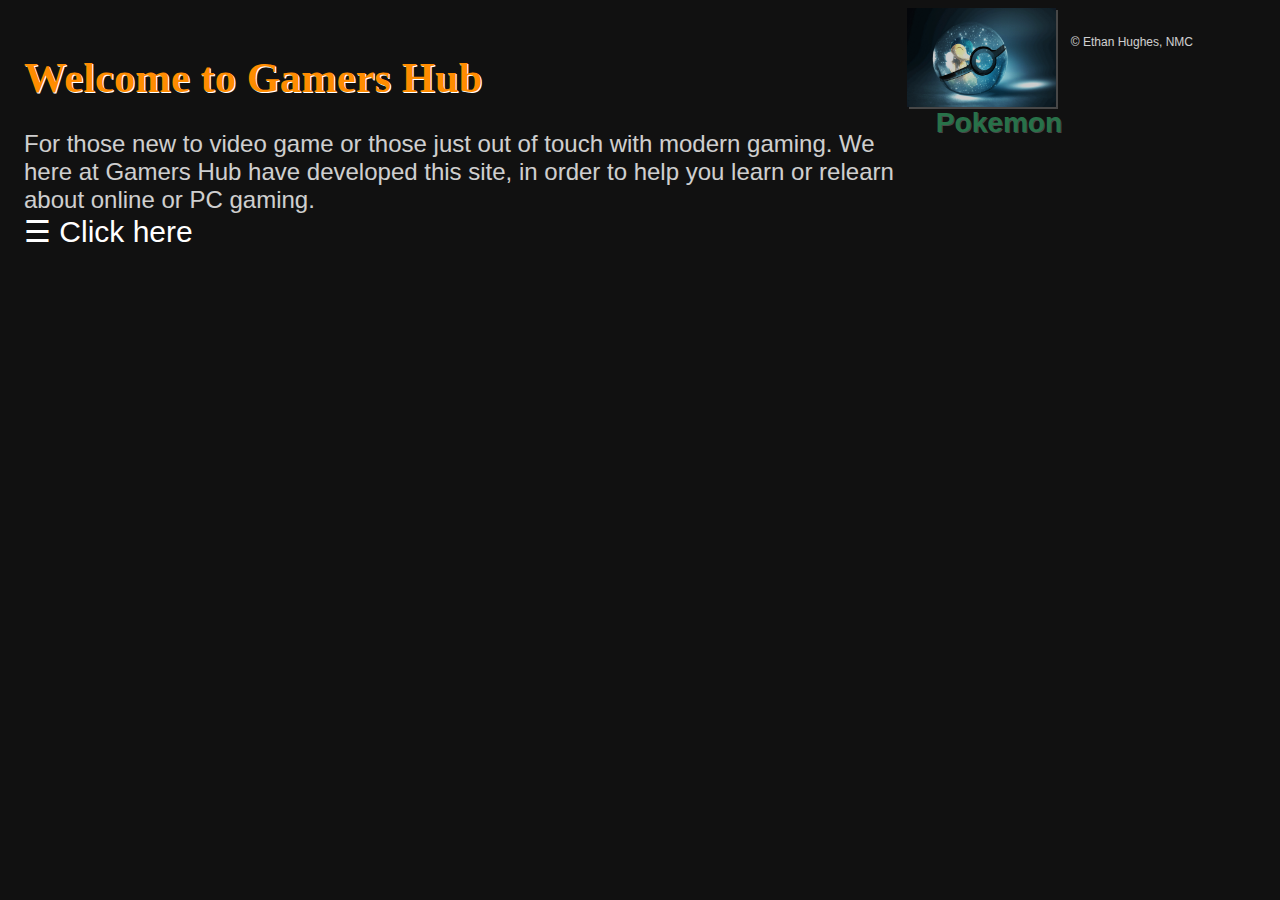
<file: finalproject/index.html>
<!DOCTYPE html>
<html>
<head>
<meta name="viewport" content="width=device-width, initial-scale=1.0">
<link rel="stylesheet" href="css/index.css" media="all"/>
<link rel="stylesheet" href="css/print.css" media="print"/>
<title>Gamers Hub</title>
<style>
body {
    font-family:"Gill Sans", "Gill Sans MT", Calibri, "Trebuchet MS", sans-serif;
    display:flex;
    justify-content:space-between;

}
div{
    flex:1;
}
nav{
    flex:1;
}
.sidenav {
    height: 100%;
    width: 0;
    position: fixed;
    z-index: 1;
    top: 0;
    left: 0;
    background-color: #111;
    overflow-x: hidden;
    transition: 0.5s;
    padding-top: 60px;
}

.sidenav a {
    padding: 8px 8px 8px 32px;
    text-decoration: none;
    font-size: 25px;
    color: #818181;
    display: block;
    transition: 0.3s;
}

.sidenav a:hover {
    color: #f1f1f1;
}

.sidenav .closebtn {
    position: absolute;
    top: 0;
    right: 25px;
    font-size: 36px;
    margin-left: 50px;
}

#main {
    transition: margin-left .5s;
    padding: 16px;
}
</style>
</head>
<body>

<nav id="mySidenav" class="sidenav">
    <a href="javascript:void(0)" class="closebtn" onclick="closeNav()">&times;</a>
    <a href="Online Games.html">Online Games</a>
    <a href="PGDA.html">Popular Gaming Desktop apps</a>
    <a href="PCAFG.html">Popular Communication apps for Gamers</a>
    <a href="About Us.html">About Us</a>
</nav>

<div id="main">
    <article>
    <h1>Welcome to Gamers Hub</h1>
    <section>
    For those new to video game or those just out of touch with modern gaming.
    We here at Gamers Hub have developed this site, in order to help you learn 
    or relearn about online or PC gaming.
    </section>
    <span style="font-size:30px;cursor:pointer" onclick="openNav()">&#9776; Click here</span>
    </article>
</div>


<script>
function openNav() {
    document.getElementById("mySidenav").style.width = "250px";
}

function closeNav() {
    document.getElementById("mySidenav").style.width = "0";
}
</script>
<header>
        <img src="media/Pokeball.jpg" style="float:right; max-width:149px;" alt="Pokeball">
        <h3>Pokemon</h3>
</header>
<footer> <p>&copy; Ethan Hughes, NMC</p></footer>
</body>
</html>
</file>
<file: finalproject/css/index.css>
* {
    box-sizing: border-box;
}
.row::after {
    content: "";
    clear: both;
    display: table;
}
body {
	font-family:"Lucida Sans", "Lucida Sans Regular", "Lucida Grande", "Lucida Sans Unicode", Geneva, Verdana, sans-serif;
	font-size:1.5em;
    background:tan;
    color:white;
}
nav {
	width:100%;
	height:auto;
    background-color:linen;
    text-align:left;
    clear:both;
    float:left;  
}
nav a {
    text-decoration:none;
}
nav ul li {
	list-style:none;
	margin-left:-35px;
	border-bottom:gray 2px solid;
	border-left:gray 2px solid;
}
nav ul li a:link, nav ul li a:visited {
    display:block;
    background-color:white;
    color:black;
   	text-decoration:none;
}
nav ul li a:hover, nav ul li a:active{
    display:block;
    background-color:black;
    color:white;
}
a:link, a:visited, a:hover,a:active{
	color:mediumseagreen;
	text-shadow:1px 1px black;
}
h1{
    color:darkorange;
    text-shadow:1px 1px white;
    font-family:'Times New Roman', Times, serif;
    font-size: 32pt;
    text-decoration:bold;
}
h2{
    color:darkorange;
    text-shadow:1px 1px white;
    font-size: 24pt;
    text-decoration:underline;
}
/* latin-ext */
@font-face {
    font-family: 'Racing Sans One';
    font-style: normal;
    font-weight: 400;
    src: local('Racing Sans One'), local('RacingSansOne-Regular'), url(https://fonts.gstatic.com/s/racingsansone/v6/sykr-yRtm7EvTrXNxkv5jfKKyDCAJnDnapI.woff2) format('woff2');
    unicode-range: U+0100-024F, U+0259, U+1E00-1EFF, U+2020, U+20A0-20AB, U+20AD-20CF, U+2113, U+2C60-2C7F, U+A720-A7FF;
}
/* latin */
@font-face {
    font-family: 'Racing Sans One';
    font-style: normal;
    font-weight: 400;
    src: local('Racing Sans One'), local('RacingSansOne-Regular'), url(https://fonts.gstatic.com/s/racingsansone/v6/sykr-yRtm7EvTrXNxkv5jfKKyDCAKHDn.woff2) format('woff2');
    unicode-range: U+0000-00FF, U+0131, U+0152-0153, U+02BB-02BC, U+02C6, U+02DA, U+02DC, U+2000-206F, U+2074, U+20AC, U+2122, U+2191, U+2193, U+2212, U+2215, U+FEFF, U+FFFD;
}
header{
	width:10%;
	top:0%;
	color:seagreen;
	height:auto;
    opacity:0.8;
    text-align:left;
    text-shadow:1px 1px #555;
}
section{
	opacity:.8;
}
summary{
	color:#339966;
	text-shadow:1px 1px #555;
	font-size:1.1em;
}
aside {
    background: linen;
    padding: 15px;
    color: #ffffff;
    text-align: center;
    font-size: 14px;
    box-shadow: 0 1px 3px rgba(0,0,0,0.12), 0 1px 2px rgba(0,0,0,0.24);
}
footer {
    color: #ffffff;
    text-align: right;
    font-size: 12px;
    padding: 15px;
    opacity:.8;
}
img{
	box-shadow:2px 2px #555;
}
/* For mobile phones: */
[class*="col-"] {
    width: 100%; /* this is being overriden in tablet and desktop */
    float:left; /* setting defaults for everything including tablet and desktop */
    padding:15px; /* setting defaults for everything including tablet and desktop */

}
@media only screen and (min-width: 600px) {
/* For tablets: */
    .col-m-1 {width: 8.33%;}
    .col-m-2 {width: 16.66%;}
    .col-m-3 {width: 25%;}
    .col-m-4 {width: 33.33%;}
    .col-m-5 {width: 41.66%;}
    .col-m-6 {width: 50%;}
    .col-m-7 {width: 58.33%;}
    .col-m-8 {width: 66.66%;}
    .col-m-9 {width: 75%;}
    .col-m-10 {width: 83.33%;}
    .col-m-11 {width: 91.66%;}
    .col-m-12 {width: 100%;}
}
@media only screen and (min-width: 768px) {
/* For desktop: */
    .col-1 {width: 8.33%;}
    .col-2 {width: 16.66%;}
    .col-3 {width: 25%;}
    .col-4 {width: 33.33%;}
    .col-5 {width: 41.66%;}
    .col-6 {width: 50%;}
    .col-7 {width: 58.33%;}
    .col-8 {width: 66.66%;}
    .col-9 {width: 75%;}
    .col-10 {width: 83.33%;}
    .col-11 {width: 91.66%;}
    .col-12 {width: 100%;}
    body{ 
        max-width:1200px;
        background-color:#111;
    }
}
</file>
<file: finalproject/css/print.css>
*{
    width:100%;
    font-size:12pt;
    font-family:sans-serif;
    background:white;
    color:black;
    text-align:left;
    margin:0px;
    padding:0px;
    display:block;
    top:0%;
    height:auto;
    opacity:1;
    border:none;
    text-shadow:none;
    font-weight:normal;
}
script  {
    display:none;
}
aside, img {
    display:none;
}
nav ul li {
    border:none;
    margin:0px;
    text-decoration:underline;
}
header{
    box-shadow:none;
}
a:link, a:visited, a:hover,a:active{
    color:black;
    text-shadow:none;
    display:inline;
    text-decoration:underline;
}
p{
    margin-top:10px;
}

h1,h2,h3{
    margin-top:10px;
}
details { 
    margin-top:10px;
    page-break-inside:avoid;
}
* {
    box-sizing: border-box;
}
.row::after {
    content: "";
    clear: both;
    display: table;
}
body {
	font-family:"Lucida Sans", "Lucida Sans Regular", "Lucida Grande", "Lucida Sans Unicode", Geneva, Verdana, sans-serif;
	font-size:1.5em;
	background:tan;
}
nav {
	width:100%;
	height:auto;
    background-color:linen;
    text-align:left;
    clear:both;
    float:left;  
}
nav a {
    text-decoration:none;
}
nav ul li {
	list-style:none;
	margin-left:-35px;
	border-bottom:gray 2px solid;
	border-left:gray 2px solid;
}
nav ul li a:link, nav ul li a:visited {
    display:block;
    background-color:white;
    color:black;
   	text-decoration:none;
}
nav ul li a:hover, nav ul li a:active{
    display:block;
    background-color:black;
    color:white;
}
a:link, a:visited, a:hover,a:active{
	color:mediumseagreen;
	text-shadow:1px 1px black;
}
header{
	width:100%;
	top:0%;
	color:seagreen;
	padding:10px;
	height:auto;
	background-color:linen;
	box-shadow:3px 3px #555;
    opacity:0.8;
    text-align:center;
    text-shadow:1px 1px #555;
}
section{
	opacity:.8;
	background:peachpuff;
}
summary{
	color:#339966;
	text-shadow:1px 1px #555;
	font-size:1.1em;
}
aside {
    background: linen;
    padding: 15px;
    color: #ffffff;
    text-align: center;
    font-size: 14px;
    box-shadow: 0 1px 3px rgba(0,0,0,0.12), 0 1px 2px rgba(0,0,0,0.24);
}
footer {
    background-color: tan;
    color: #ffffff;
    text-align: right;
    font-size: 12px;
    padding: 15px;
    opacity:.8;
}
img{
	box-shadow:2px 2px #555;
}
 [class*="col-"] {
    width: 100%;
    float:left;
    padding:15px;

}
@media only screen and (min-width: 600px) {
    .col-m-1 {width: 8.33%;}
    .col-m-2 {width: 16.66%;}
    .col-m-3 {width: 25%;}
    .col-m-4 {width: 33.33%;}
    .col-m-5 {width: 41.66%;}
    .col-m-6 {width: 50%;}
    .col-m-7 {width: 58.33%;}
    .col-m-8 {width: 66.66%;}
    .col-m-9 {width: 75%;}
    .col-m-10 {width: 83.33%;}
    .col-m-11 {width: 91.66%;}
    .col-m-12 {width: 100%;}
}
@media only screen and (min-width: 768px) {
    .col-1 {width: 8.33%;}
    .col-2 {width: 16.66%;}
    .col-3 {width: 25%;}
    .col-4 {width: 33.33%;}
    .col-5 {width: 41.66%;}
    .col-6 {width: 50%;}
    .col-7 {width: 58.33%;}
    .col-8 {width: 66.66%;}
    .col-9 {width: 75%;}
    .col-10 {width: 83.33%;}
    .col-11 {width: 91.66%;}
    .col-12 {width: 100%;}
    body{ 
        max-width:1200px;
        background-color:#111;
    }
}
</file>
